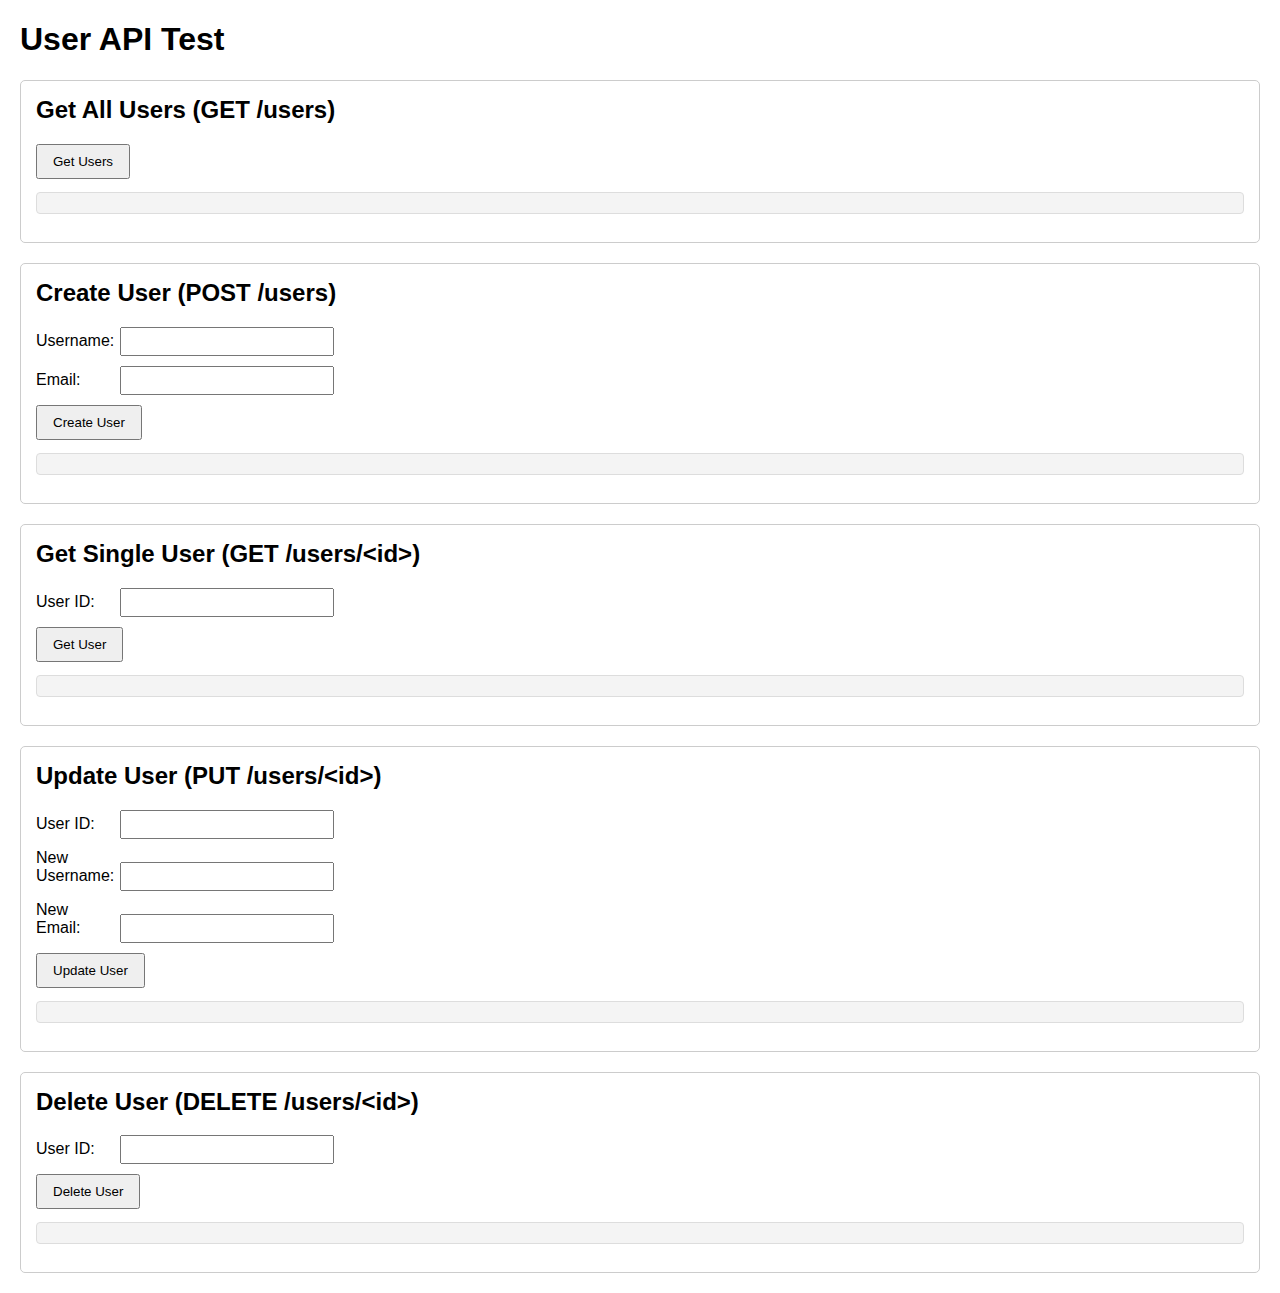
<file: webapp/cct_app/src/static/index.html>
<!DOCTYPE html>
<html lang="en">
<head>
    <meta charset="UTF-8">
    <meta name="viewport" content="width=device-width, initial-scale=1.0">
    <title>cct_app</title>
    <style>
        body { font-family: sans-serif; margin: 20px; }
        .section { margin-bottom: 20px; padding: 15px; border: 1px solid #ccc; border-radius: 5px; }
        h2 { margin-top: 0; }
        label { display: inline-block; width: 80px; margin-bottom: 5px; }
        input[type="text"], input[type="email"], input[type="number"] { margin-bottom: 10px; padding: 5px; width: 200px; }
        button { padding: 8px 15px; margin-right: 10px; cursor: pointer; }
        pre { background-color: #f4f4f4; padding: 10px; border: 1px solid #ddd; border-radius: 4px; white-space: pre-wrap; word-wrap: break-word; }
    </style>
</head>
<body>
    <h1>User API Test</h1>

    <!-- Get All Users -->
    <div class="section">
        <h2>Get All Users (GET /users)</h2>
        <button onclick="getUsers()">Get Users</button>
        <pre id="get-users-result"></pre>
    </div>

    <!-- Create User -->
    <div class="section">
        <h2>Create User (POST /users)</h2>
        <label for="create-username">Username:</label>
        <input type="text" id="create-username" name="username"><br>
        <label for="create-email">Email:</label>
        <input type="email" id="create-email" name="email"><br>
        <button onclick="createUser()">Create User</button>
        <pre id="create-user-result"></pre>
    </div>

    <!-- Get Single User -->
    <div class="section">
        <h2>Get Single User (GET /users/&lt;id&gt;)</h2>
        <label for="get-user-id">User ID:</label>
        <input type="number" id="get-user-id" name="user_id"><br>
        <button onclick="getUser()">Get User</button>
        <pre id="get-user-result"></pre>
    </div>

    <!-- Update User -->
    <div class="section">
        <h2>Update User (PUT /users/&lt;id&gt;)</h2>
        <label for="update-user-id">User ID:</label>
        <input type="number" id="update-user-id" name="user_id"><br>
        <label for="update-username">New Username:</label>
        <input type="text" id="update-username" name="username"><br>
        <label for="update-email">New Email:</label>
        <input type="email" id="update-email" name="email"><br>
        <button onclick="updateUser()">Update User</button>
        <pre id="update-user-result"></pre>
    </div>

    <!-- Delete User -->
    <div class="section">
        <h2>Delete User (DELETE /users/&lt;id&gt;)</h2>
        <label for="delete-user-id">User ID:</label>
        <input type="number" id="delete-user-id" name="user_id"><br>
        <button onclick="deleteUser()">Delete User</button>
        <pre id="delete-user-result"></pre>
    </div>

    <script>
        const API_BASE_URL = '/api/users';

        // Helper function to display results
        function displayResult(elementId, data) {
            document.getElementById(elementId).textContent = JSON.stringify(data, null, 2);
        }

        // Helper function to display errors
        function displayError(elementId, error) {
            document.getElementById(elementId).textContent = `Error: ${error.message || error}`;
        }

        // GET /users
        async function getUsers() {
            const resultElementId = 'get-users-result';
            try {
                const response = await fetch(API_BASE_URL);
                if (!response.ok) throw new Error(`HTTP error! status: ${response.status}`);
                const data = await response.json();
                displayResult(resultElementId, data);
            } catch (error) {
                displayError(resultElementId, error);
            }
        }

        // POST /users
        async function createUser() {
            const resultElementId = 'create-user-result';
            const username = document.getElementById('create-username').value;
            const email = document.getElementById('create-email').value;
            if (!username || !email) {
                displayError(resultElementId, 'Username and email cannot be empty');
                return;
            }
            try {
                const response = await fetch(API_BASE_URL, {
                    method: 'POST',
                    headers: { 'Content-Type': 'application/json' },
                    body: JSON.stringify({ username, email })
                });
                const data = await response.json();
                if (!response.ok) throw new Error(data.message || `HTTP error! status: ${response.status}`);
                displayResult(resultElementId, data);
                // 清空输入框
                document.getElementById('create-username').value = '';
                document.getElementById('create-email').value = '';
            } catch (error) {
                displayError(resultElementId, error);
            }
        }

        // GET /users/<id>
        async function getUser() {
            const resultElementId = 'get-user-result';
            const userId = document.getElementById('get-user-id').value;
            if (!userId) {
                displayError(resultElementId, 'User ID cannot be empty');
                return;
            }
            try {
                const response = await fetch(`${API_BASE_URL}/${userId}`);
                 if (response.status === 404) throw new Error('User not found');
                if (!response.ok) throw new Error(`HTTP error! status: ${response.status}`);
                const data = await response.json();
                displayResult(resultElementId, data);
            } catch (error) {
                displayError(resultElementId, error);
            }
        }

        // PUT /users/<id>
        async function updateUser() {
            const resultElementId = 'update-user-result';
            const userId = document.getElementById('update-user-id').value;
            const username = document.getElementById('update-username').value;
            const email = document.getElementById('update-email').value;
            if (!userId) {
                displayError(resultElementId, 'User ID cannot be empty');
                return;
            }
            const updateData = {};
            if (username) updateData.username = username;
            if (email) updateData.email = email;
            if (Object.keys(updateData).length === 0) {
                 displayError(resultElementId, 'Please enter a username or email to update');
                 return;
            }

            try {
                const response = await fetch(`${API_BASE_URL}/${userId}`, {
                    method: 'PUT',
                    headers: { 'Content-Type': 'application/json' },
                    body: JSON.stringify(updateData)
                });
                if (response.status === 404) throw new Error('User not found');
                const data = await response.json();
                 if (!response.ok) throw new Error(data.message || `HTTP error! status: ${response.status}`);
                displayResult(resultElementId, data);
                 // Clear input fields
                document.getElementById('update-username').value = '';
                document.getElementById('update-email').value = '';
            } catch (error) {
                displayError(resultElementId, error);
            }
        }

        // DELETE /users/<id>
        async function deleteUser() {
            const resultElementId = 'delete-user-result';
            const userId = document.getElementById('delete-user-id').value;
            if (!userId) {
                displayError(resultElementId, 'User ID cannot be empty');
                return;
            }
            try {
                const response = await fetch(`${API_BASE_URL}/${userId}`, {
                    method: 'DELETE'
                });
                if (response.status === 404) throw new Error('User not found');
                if (!response.ok && response.status !== 204) throw new Error(`HTTP error! status: ${response.status}`); // Allow 204
                // 204 No Content indicates success
                if (response.status === 204) {
                     displayResult(resultElementId, { message: `User ID ${userId} has been successfully deleted` });
                } else {
                     // Try to read potential error message even on success-like status if not 204
                     const data = await response.text();
                     displayResult(resultElementId, data || { message: `Deletion successful, status code: ${response.status}` });
                }
                 // Clear input field
                document.getElementById('delete-user-id').value = '';
            } catch (error) {
                displayError(resultElementId, error);
            }
        }
    </script>
</body>
</html>
</file>
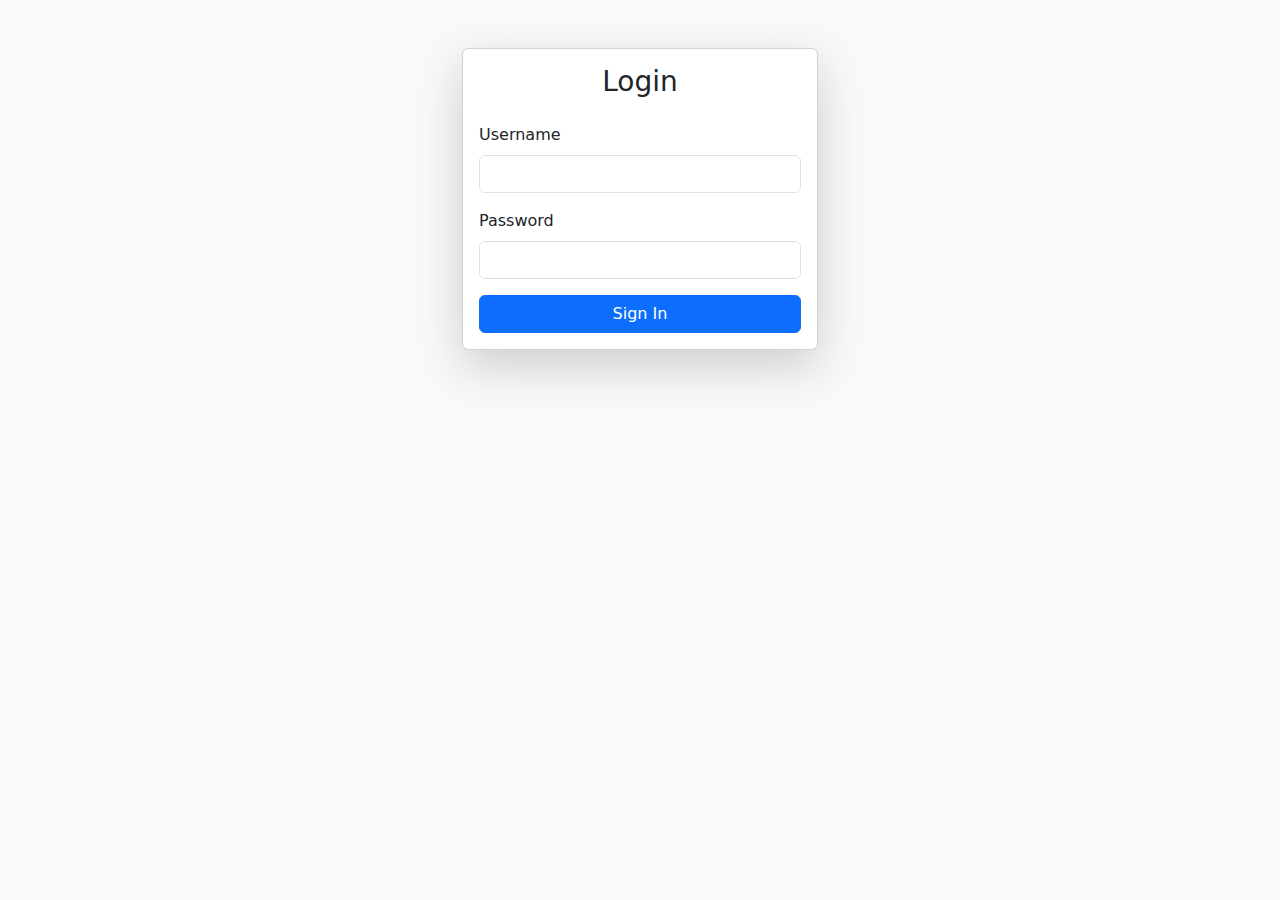
<file: webapp/cct_app/src/templates/login.html>
<!DOCTYPE html>
<html>
<head>
  <meta charset="UTF-8">
  <title>Login</title>
  <link href="https://cdn.jsdelivr.net/npm/bootstrap@5.3.2/dist/css/bootstrap.min.css" rel="stylesheet">
</head>
<body class="bg-light">

  <div class="container mt-5">
    <div class="row justify-content-center">
      <div class="col-md-4">
        <div class="card shadow-lg rounded">
          <div class="card-body">
            <h3 class="text-center mb-4">Login</h3>
            <form id="loginForm" action="javascript:void(0);">
              <div class="mb-3">
                <label for="username" class="form-label">Username</label>
                <input type="text" class="form-control" id="username" name="username" required autocomplete="username" />
              </div>
              <div class="mb-3">
                <label for="password" class="form-label">Password</label>
                <input type="password" class="form-control" id="password" name="password" required autocomplete="current-password" />
              </div>
              <div class="d-grid">
                <button type="submit" class="btn btn-primary">Sign In</button>
              </div>
            </form>
          </div>
        </div>
      </div>
    </div>
  </div>

  <script>
    document.addEventListener('DOMContentLoaded', function() {
      document.getElementById('loginForm').addEventListener('submit', function(e) {
        e.preventDefault(); // stop default submit

        const username = document.getElementById('username').value;
        const password = document.getElementById('password').value;

        fetch('http://localhost:8000/api/v1/users/token', {
          method: 'POST',
          headers: { 'Content-Type': 'application/x-www-form-urlencoded' },
          body: new URLSearchParams({
            username: username,
            password: password
          })
        })
        .then(res => {
          if (!res.ok) return res.json().then(err => { throw new Error(err.detail || 'Login failed') });
          return res.json();
        })
        .then(data => {
          localStorage.setItem('token', data.access_token);
          window.location.href = "/dashboard";
        })
        .catch(err => {
          alert(err.message);
        });
      });
    });
  </script>
</body>
</html>
</file>
